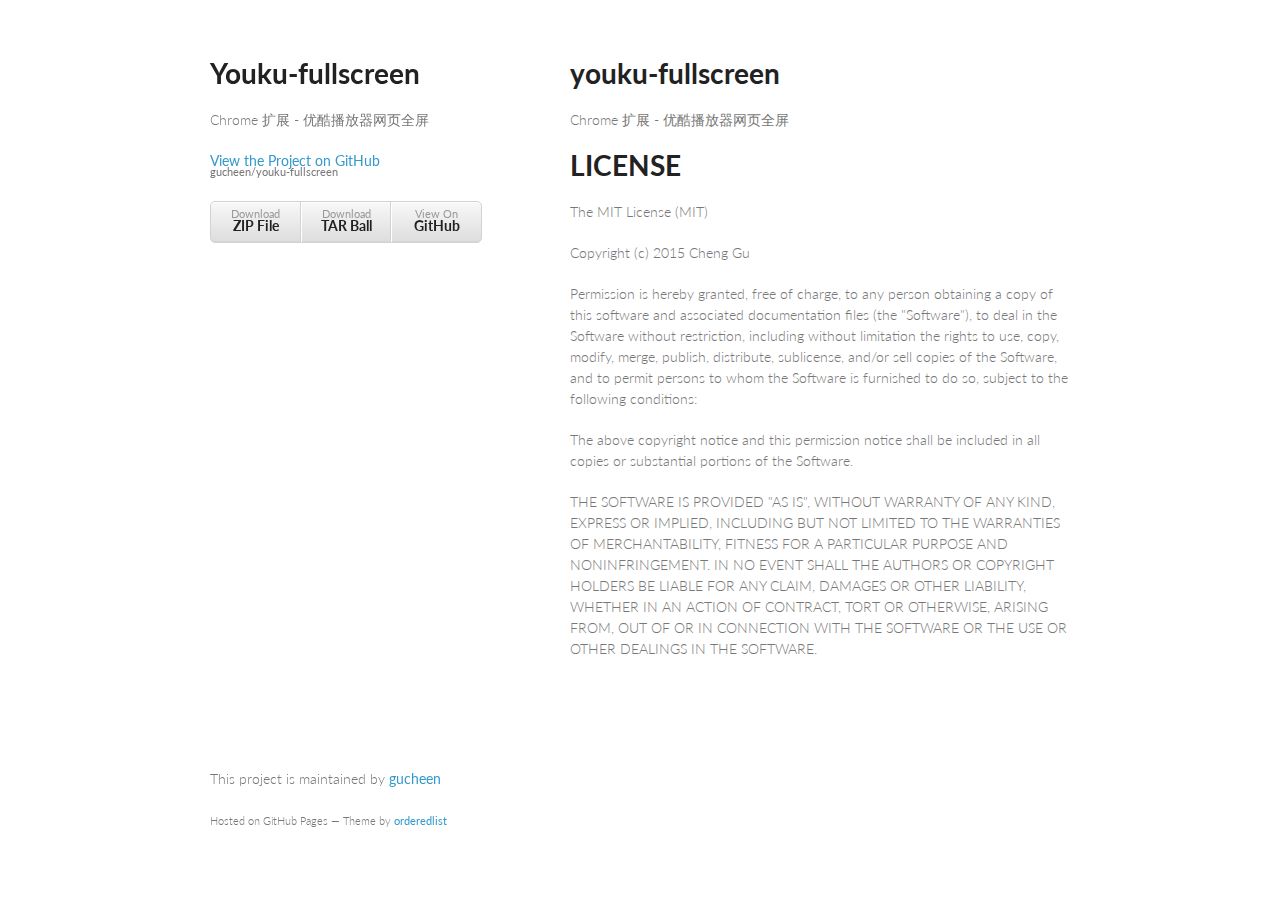
<file: index.html>
<!doctype html>
<html>
  <head>
    <meta charset="utf-8">
    <meta http-equiv="X-UA-Compatible" content="chrome=1">
    <title>Youku-fullscreen by gucheen</title>

    <link rel="stylesheet" href="stylesheets/styles.css">
    <link rel="stylesheet" href="stylesheets/github-light.css">
    <meta name="viewport" content="width=device-width, initial-scale=1, user-scalable=no">
    <!--[if lt IE 9]>
    <script src="//html5shiv.googlecode.com/svn/trunk/html5.js"></script>
    <![endif]-->
  </head>
  <body>
    <div class="wrapper">
      <header>
        <h1>Youku-fullscreen</h1>
        <p>Chrome 扩展 - 优酷播放器网页全屏</p>

        <p class="view"><a href="https://github.com/gucheen/youku-fullscreen">View the Project on GitHub <small>gucheen/youku-fullscreen</small></a></p>


        <ul>
          <li><a href="https://github.com/gucheen/youku-fullscreen/zipball/master">Download <strong>ZIP File</strong></a></li>
          <li><a href="https://github.com/gucheen/youku-fullscreen/tarball/master">Download <strong>TAR Ball</strong></a></li>
          <li><a href="https://github.com/gucheen/youku-fullscreen">View On <strong>GitHub</strong></a></li>
        </ul>
      </header>
      <section>
        <h1>
<a id="youku-fullscreen" class="anchor" href="#youku-fullscreen" aria-hidden="true"><span class="octicon octicon-link"></span></a>youku-fullscreen</h1>

<p>Chrome 扩展 - 优酷播放器网页全屏</p>

<h1>
<a id="license" class="anchor" href="#license" aria-hidden="true"><span class="octicon octicon-link"></span></a>LICENSE</h1>

<p>The MIT License (MIT)</p>

<p>Copyright (c) 2015 Cheng Gu</p>

<p>Permission is hereby granted, free of charge, to any person obtaining a copy
of this software and associated documentation files (the "Software"), to deal
in the Software without restriction, including without limitation the rights
to use, copy, modify, merge, publish, distribute, sublicense, and/or sell
copies of the Software, and to permit persons to whom the Software is
furnished to do so, subject to the following conditions:</p>

<p>The above copyright notice and this permission notice shall be included in all
copies or substantial portions of the Software.</p>

<p>THE SOFTWARE IS PROVIDED "AS IS", WITHOUT WARRANTY OF ANY KIND, EXPRESS OR
IMPLIED, INCLUDING BUT NOT LIMITED TO THE WARRANTIES OF MERCHANTABILITY,
FITNESS FOR A PARTICULAR PURPOSE AND NONINFRINGEMENT. IN NO EVENT SHALL THE
AUTHORS OR COPYRIGHT HOLDERS BE LIABLE FOR ANY CLAIM, DAMAGES OR OTHER
LIABILITY, WHETHER IN AN ACTION OF CONTRACT, TORT OR OTHERWISE, ARISING FROM,
OUT OF OR IN CONNECTION WITH THE SOFTWARE OR THE USE OR OTHER DEALINGS IN THE
SOFTWARE.</p>
      </section>
      <footer>
        <p>This project is maintained by <a href="https://github.com/gucheen">gucheen</a></p>
        <p><small>Hosted on GitHub Pages &mdash; Theme by <a href="https://github.com/orderedlist">orderedlist</a></small></p>
      </footer>
    </div>
    <script src="javascripts/scale.fix.js"></script>
    
  </body>
</html>
</file>
<file: stylesheets/styles.css>
@import url(https://fonts.googleapis.com/css?family=Lato:300italic,700italic,300,700);

body {
  padding:50px;
  font:14px/1.5 Lato, "Helvetica Neue", Helvetica, Arial, sans-serif;
  color:#777;
  font-weight:300;
}

h1, h2, h3, h4, h5, h6 {
  color:#222;
  margin:0 0 20px;
}

p, ul, ol, table, pre, dl {
  margin:0 0 20px;
}

h1, h2, h3 {
  line-height:1.1;
}

h1 {
  font-size:28px;
}

h2 {
  color:#393939;
}

h3, h4, h5, h6 {
  color:#494949;
}

a {
  color:#39c;
  font-weight:400;
  text-decoration:none;
}

a small {
  font-size:11px;
  color:#777;
  margin-top:-0.6em;
  display:block;
}

.wrapper {
  width:860px;
  margin:0 auto;
}

blockquote {
  border-left:1px solid #e5e5e5;
  margin:0;
  padding:0 0 0 20px;
  font-style:italic;
}

code, pre {
  font-family:Monaco, Bitstream Vera Sans Mono, Lucida Console, Terminal;
  color:#333;
  font-size:12px;
}

pre {
  padding:8px 15px;
  background: #f8f8f8;
  border-radius:5px;
  border:1px solid #e5e5e5;
  overflow-x: auto;
}

table {
  width:100%;
  border-collapse:collapse;
}

th, td {
  text-align:left;
  padding:5px 10px;
  border-bottom:1px solid #e5e5e5;
}

dt {
  color:#444;
  font-weight:700;
}

th {
  color:#444;
}

img {
  max-width:100%;
}

header {
  width:270px;
  float:left;
  position:fixed;
}

header ul {
  list-style:none;
  height:40px;

  padding:0;

  background: #eee;
  background: -moz-linear-gradient(top, #f8f8f8 0%, #dddddd 100%);
  background: -webkit-gradient(linear, left top, left bottom, color-stop(0%,#f8f8f8), color-stop(100%,#dddddd));
  background: -webkit-linear-gradient(top, #f8f8f8 0%,#dddddd 100%);
  background: -o-linear-gradient(top, #f8f8f8 0%,#dddddd 100%);
  background: -ms-linear-gradient(top, #f8f8f8 0%,#dddddd 100%);
  background: linear-gradient(top, #f8f8f8 0%,#dddddd 100%);

  border-radius:5px;
  border:1px solid #d2d2d2;
  box-shadow:inset #fff 0 1px 0, inset rgba(0,0,0,0.03) 0 -1px 0;
  width:270px;
}

header li {
  width:89px;
  float:left;
  border-right:1px solid #d2d2d2;
  height:40px;
}

header ul a {
  line-height:1;
  font-size:11px;
  color:#999;
  display:block;
  text-align:center;
  padding-top:6px;
  height:40px;
}

strong {
  color:#222;
  font-weight:700;
}

header ul li + li {
  width:88px;
  border-left:1px solid #fff;
}

header ul li + li + li {
  border-right:none;
  width:89px;
}

header ul a strong {
  font-size:14px;
  display:block;
  color:#222;
}

section {
  width:500px;
  float:right;
  padding-bottom:50px;
}

small {
  font-size:11px;
}

hr {
  border:0;
  background:#e5e5e5;
  height:1px;
  margin:0 0 20px;
}

footer {
  width:270px;
  float:left;
  position:fixed;
  bottom:50px;
}

@media print, screen and (max-width: 960px) {

  div.wrapper {
    width:auto;
    margin:0;
  }

  header, section, footer {
    float:none;
    position:static;
    width:auto;
  }

  header {
    padding-right:320px;
  }

  section {
    border:1px solid #e5e5e5;
    border-width:1px 0;
    padding:20px 0;
    margin:0 0 20px;
  }

  header a small {
    display:inline;
  }

  header ul {
    position:absolute;
    right:50px;
    top:52px;
  }
}

@media print, screen and (max-width: 720px) {
  body {
    word-wrap:break-word;
  }

  header {
    padding:0;
  }

  header ul, header p.view {
    position:static;
  }

  pre, code {
    word-wrap:normal;
  }
}

@media print, screen and (max-width: 480px) {
  body {
    padding:15px;
  }

  header ul {
    display:none;
  }
}

@media print {
  body {
    padding:0.4in;
    font-size:12pt;
    color:#444;
  }
}
</file>
<file: stylesheets/github-light.css>
/*
   Copyright 2014 GitHub Inc.

   Licensed under the Apache License, Version 2.0 (the "License");
   you may not use this file except in compliance with the License.
   You may obtain a copy of the License at

       http://www.apache.org/licenses/LICENSE-2.0

   Unless required by applicable law or agreed to in writing, software
   distributed under the License is distributed on an "AS IS" BASIS,
   WITHOUT WARRANTIES OR CONDITIONS OF ANY KIND, either express or implied.
   See the License for the specific language governing permissions and
   limitations under the License.

*/

.pl-c /* comment */ {
  color: #969896;
}

.pl-c1      /* constant, markup.raw, meta.diff.header, meta.module-reference, meta.property-name, support, support.constant, support.variable, variable.other.constant */,
.pl-s .pl-v /* string variable */ {
  color: #0086b3;
}

.pl-e  /* entity */,
.pl-en /* entity.name */ {
  color: #795da3;
}

.pl-s .pl-s1 /* string source */,
.pl-smi      /* storage.modifier.import, storage.modifier.package, storage.type.java, variable.other, variable.parameter.function */ {
  color: #333;
}

.pl-ent /* entity.name.tag */ {
  color: #63a35c;
}

.pl-k /* keyword, storage, storage.type */ {
  color: #a71d5d;
}

.pl-pds              /* punctuation.definition.string, string.regexp.character-class */,
.pl-s                /* string */,
.pl-s .pl-pse .pl-s1 /* string punctuation.section.embedded source */,
.pl-sr               /* string.regexp */,
.pl-sr .pl-cce       /* string.regexp constant.character.escape */,
.pl-sr .pl-sra       /* string.regexp string.regexp.arbitrary-repitition */,
.pl-sr .pl-sre       /* string.regexp source.ruby.embedded */ {
  color: #183691;
}

.pl-v /* variable */ {
  color: #ed6a43;
}

.pl-id /* invalid.deprecated */ {
  color: #b52a1d;
}

.pl-ii /* invalid.illegal */ {
  background-color: #b52a1d;
  color: #f8f8f8;
}

.pl-sr .pl-cce /* string.regexp constant.character.escape */ {
  color: #63a35c;
  font-weight: bold;
}

.pl-ml /* markup.list */ {
  color: #693a17;
}

.pl-mh        /* markup.heading */,
.pl-mh .pl-en /* markup.heading entity.name */,
.pl-ms        /* meta.separator */ {
  color: #1d3e81;
  font-weight: bold;
}

.pl-mq /* markup.quote */ {
  color: #008080;
}

.pl-mi /* markup.italic */ {
  color: #333;
  font-style: italic;
}

.pl-mb /* markup.bold */ {
  color: #333;
  font-weight: bold;
}

.pl-md /* markup.deleted, meta.diff.header.from-file */ {
  background-color: #ffecec;
  color: #bd2c00;
}

.pl-mi1 /* markup.inserted, meta.diff.header.to-file */ {
  background-color: #eaffea;
  color: #55a532;
}

.pl-mdr /* meta.diff.range */ {
  color: #795da3;
  font-weight: bold;
}

.pl-mo /* meta.output */ {
  color: #1d3e81;
}
</file>
